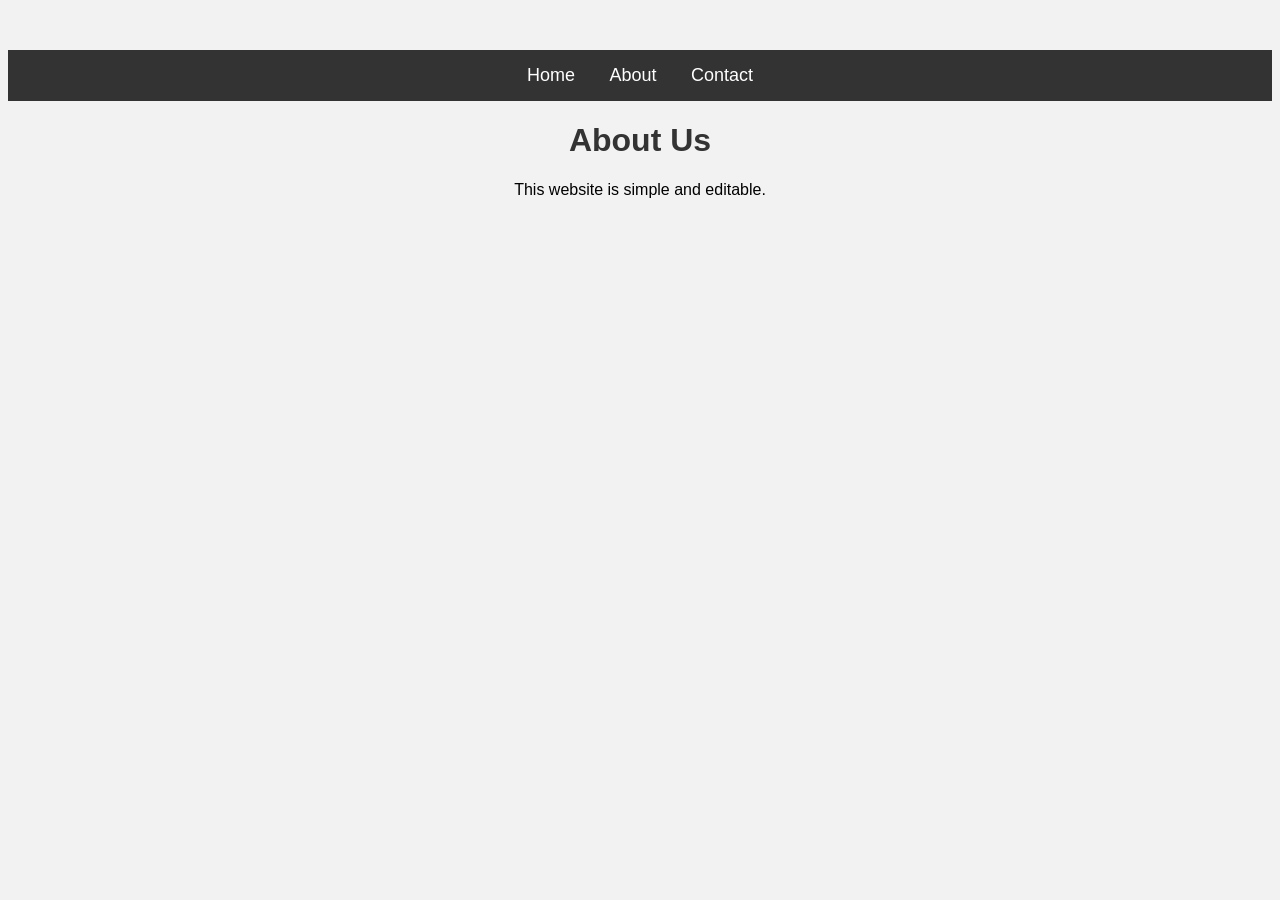
<file: about.html>
<!DOCTYPE html>
<html>
<head>
<title>About</title>
<link rel="stylesheet" href="style.css">
</head>
<body>

<nav>
<a href="index.html">Home</a>
<a href="about.html">About</a>
<a href="contact.html">Contact</a>
</nav>

<h1>About Us</h1>
<p>This website is simple and editable.</p>

</body>
</html>
</file>
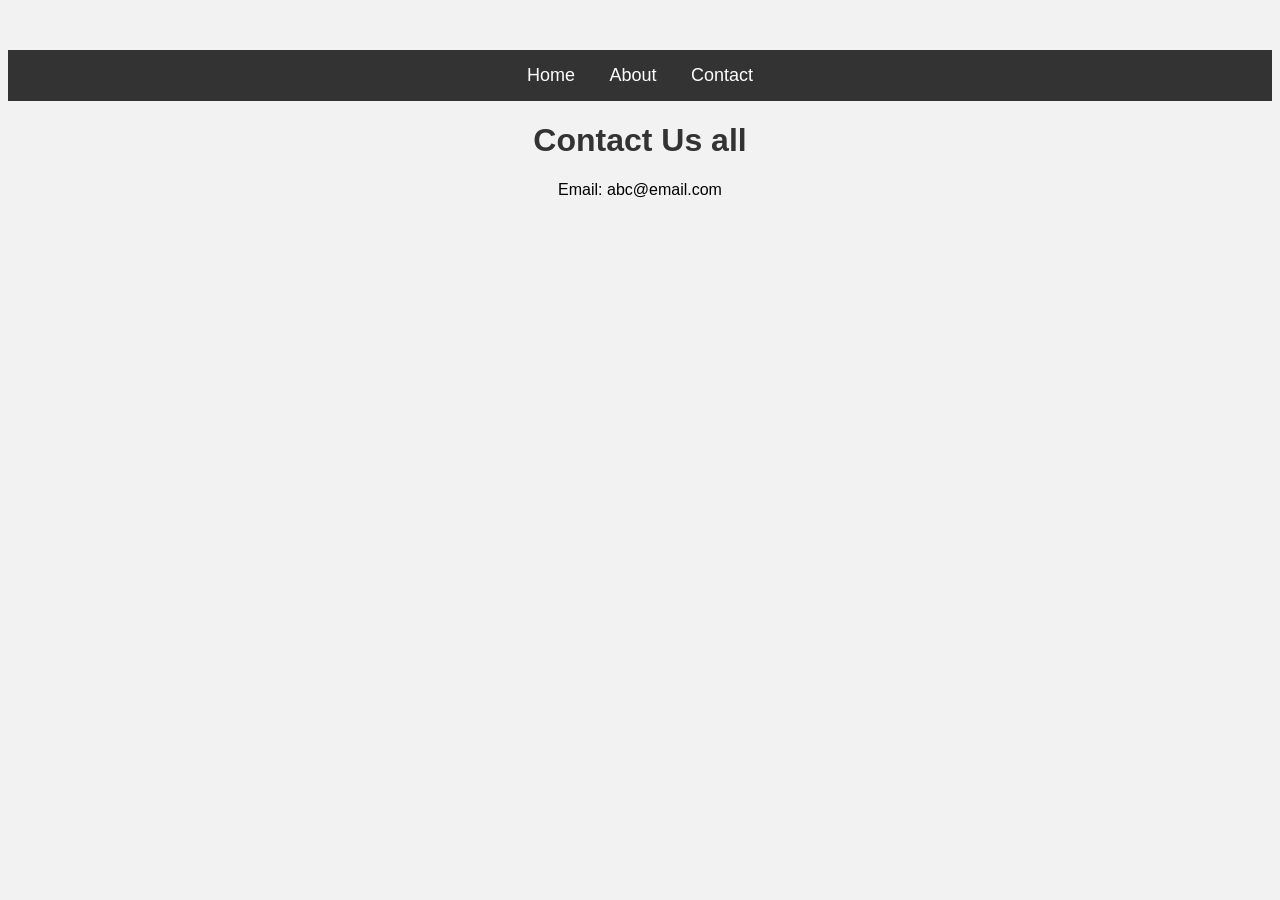
<file: contact.html>
<!DOCTYPE html>
<html>
<head>
<title>Contact</title>
<link rel="stylesheet" href="style.css">
</head>
<body>

<nav>
<a href="index.html">Home</a>
<a href="about.html">About</a>
<a href="contact.html">Contact</a>
</nav>

<h1>Contact Us all</h1>
<p>Email: abc@email.com</p>

</body>
</html>
</file>
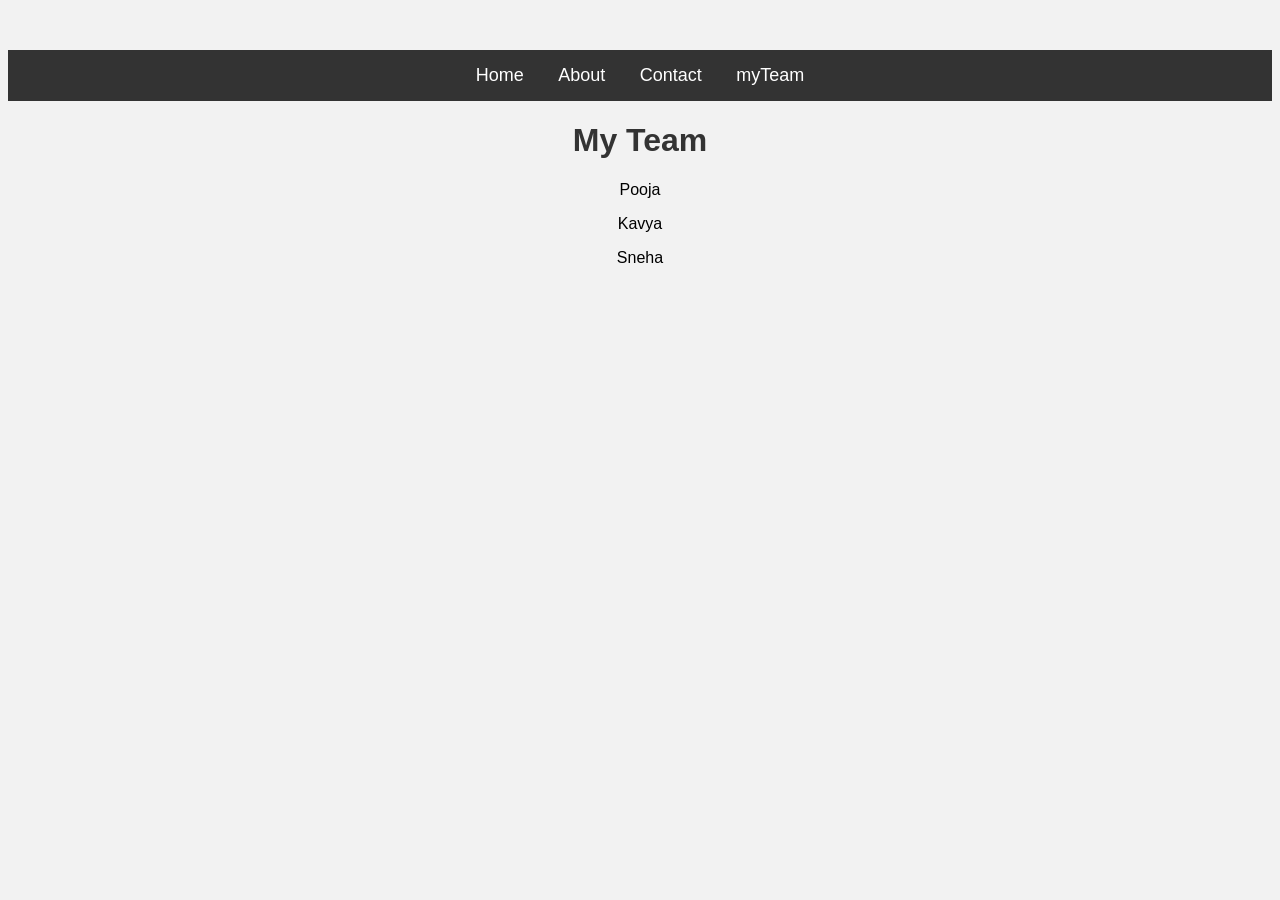
<file: team.html>
<!DOCTYPE html>
<html>
<head>
<title>Team</title>
<link rel="stylesheet" href="style.css">
</head>
<body>

<nav>
<a href="index.html">Home</a>
<a href="about.html">About</a>
<a href="contact.html">Contact</a>
<a href="team.html">myTeam</a>
</nav>
<h1>My Team</h1>
<p>Pooja</p>
<p>Kavya</p>
<p>Sneha</p>
</body>
</html>
</file>
<file: style.css>
body{
font-family: Arial;
text-align:center;
margin-top:50px;
background:#f2f2f2;
}

nav{
background:#333;
padding:15px;
}

nav a{
color:white;
margin:15px;
text-decoration:none;
font-size:18px;
}

h1{
color:#333;
}
</file>
